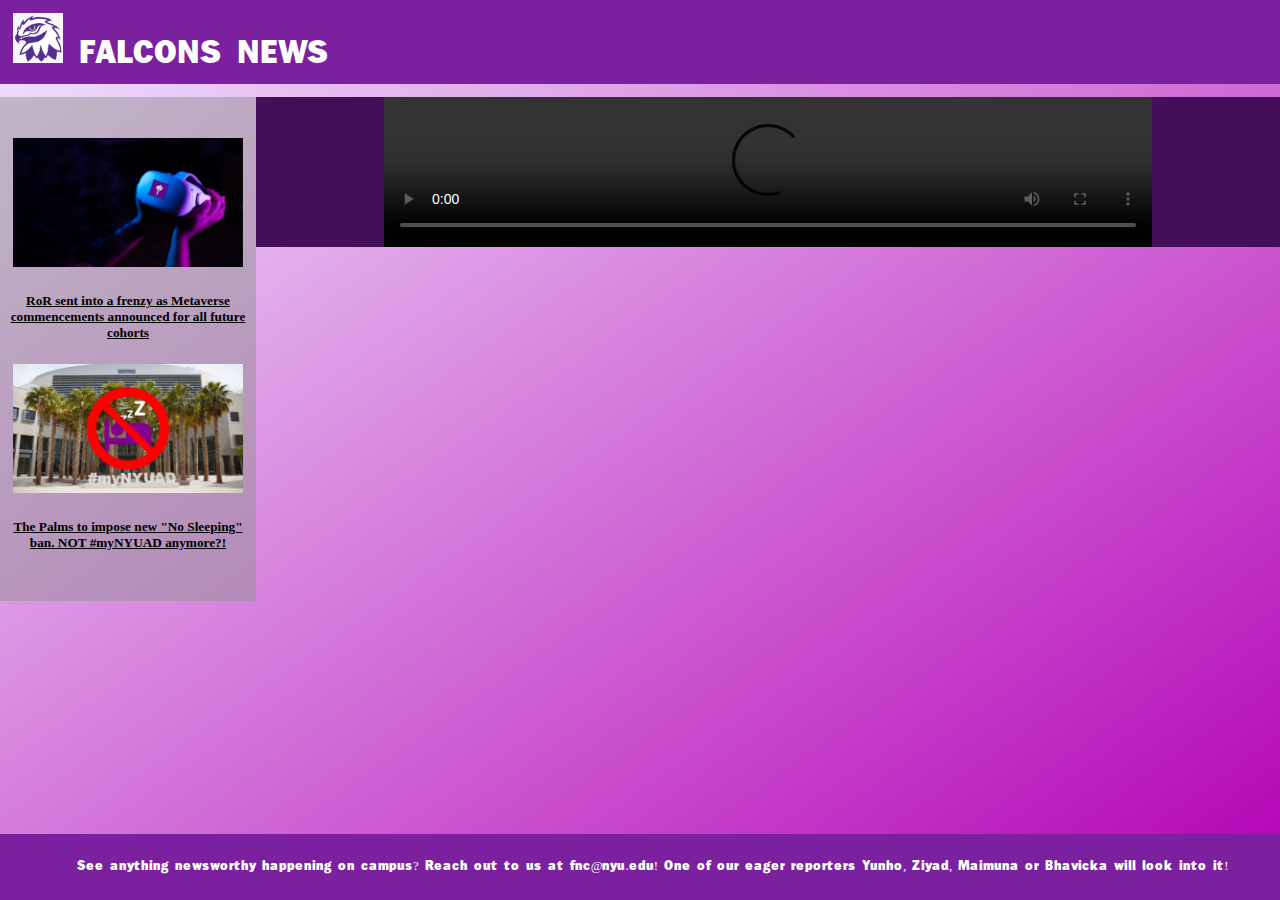
<file: index.html>
<!DOCTYPE html>
<html>

<head>
  <meta charset="utf-8">
  <meta name="viewport" content="width=device-width"> <!-- our website including all elements resizes with width -->   
  <title>Falcons-News</title>
  <link href="style.css" rel="stylesheet" type="text/css" />
  <link rel="stylesheet" href="https://cdn.jsdelivr.net/npm/@fancyapps/ui@4.0/dist/fancybox.css"/>

  
</head>

  <div class="header">
  <a><img src="logo.jpg" width=50 height=50></a>
   FALCONS NEWS

  </div>

  
<body>
<pre></pre>
  <div class="row">
  <div class= "column c1""> <!-- dummy articles with a bit of interactivity -->   
  <pre>  </pre>
    <center> 
      <a href="news.html">
    <div id="headline1"><img src="News1.jpg" width=90% height=25% padding=5%>
    <h5>
      RoR sent into a frenzy as Metaverse commencements announced for all future cohorts
    </h5></div>
    <div id="headline2"><img src="News2.jpg" width=90% height=25% padding=5%>
    <h5>
      The Palms to impose new "No Sleeping" ban. NOT #myNYUAD anymore?!
    </h5></div>
      </a>
    </center>
    <pre>
    </pre>
  </div>

  <div class= " column c2">
<!--     <center> -->
      
<!--       <div class="breaking-news">
        BREAKING NEWS
      </div> -->
      
    <video class='videoc' id="news1" controls>
      
    <source src="https://www.commlab.nyuadim.com/MangS22/bhavicka/intro.mp4" type="video/mp4" >
      Your browser does not support the video tag.
   </video>
<!--     </center> -->
  </div> 

<div class="footer">
  <p>See anything newsworthy happening on campus? Reach out to us at fnc@nyu.edu! One of our eager reporters Yunho, Ziyad, Maimuna or Bhavicka will look into it!</p>
</div>
  
  <div id="map">

    <img src="map-0.65.png" usemap="#image-map">

 <!-- change source of video depending on coordinates that were clicked -->                                              
<map name="image-map">
    <area class="map-button" target="" alt="west" title="west" onclick="changeSource('https://www.commlab.nyuadim.com/MangS22/bhavicka/interview3.mp4')" coords="239,280,95" shape="circle">
    <area class="map-button" target="" alt="c2" title="c2" onclick="changeSource('https://www.commlab.nyuadim.com/MangS22/bhavicka/outro.mp4')" coords="483,157,74" shape="circle">
    <area class="map-button" target="" alt="east" title="east" onclick="changeSource('https://www.commlab.nyuadim.com/MangS22/bhavicka/interview1.mp4')" coords="762,237,75" shape="circle">
    <area class="map-button" target="" alt="central" title="central" onclick="changeSource('https://www.commlab.nyuadim.com/MangS22/bhavicka/interview2.mp4')" coords="491,297,60" shape="circle">
</map>
  
  </div>

<!-- mapping resources -->   
  <script src="https://cdn.jsdelivr.net/npm/@fancyapps/ui@4.0/dist/fancybox.umd.js"></script>
    <script src="https://ajax.googleapis.com/ajax/libs/jquery/3.6.0/jquery.min.js"></script>
                                                                                  
  <script src="script.js"></script>
    
  
</body>



</html>
</file>
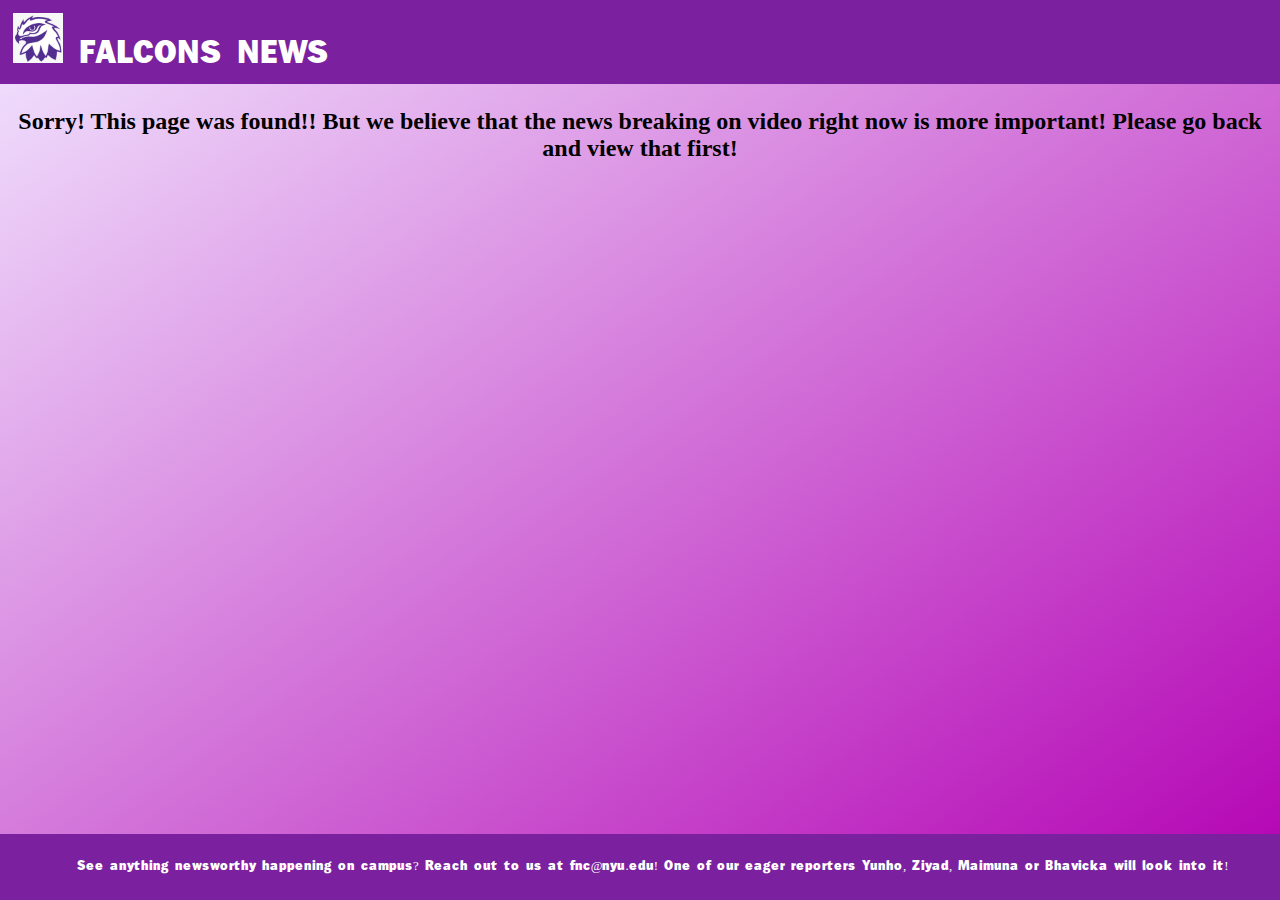
<file: news.html>
<!DOCTYPE html>
<html>

<head>
  <meta charset="utf-8">
  <meta name="viewport" content="width=device-width">
  <title>Falcon-News</title>
  <link href="style.css" rel="stylesheet" type="text/css" />
  <link rel="stylesheet" href="https://cdn.jsdelivr.net/npm/@fancyapps/ui@4.0/dist/fancybox.css"/>

  
</head>




  <div class="header">
  <a><img src="logo.jpg" width=50 height=50></a>
   FALCONS NEWS

  </div>

  

<body>

<h3>
  <p>Sorry! This page was found!! But we believe that the news breaking on video right now is more important! Please go back and view that first!</p>
</h3>


<div class="footer">
  <p>See anything newsworthy happening on campus? Reach out to us at fnc@nyu.edu! One of our eager reporters Yunho, Ziyad, Maimuna or Bhavicka will look into it!</p>
  </div>
  
  <div id="map">

    
  
</body>



</html>
</file>
<file: style.css>
html, body {
  width: 100%;
  height: 100%;
  margin: 0;
  padding: 0;
/*   padding: 0; */
  background-image: linear-gradient(to bottom right, #f2e6ff, #b300b3);
}

/* #f2d9f2
#bf40bf */

@font-face {
  font-family: logoFont;
  src:url("fonts/Wendelin-Fett.ttf");
}

.header {
  background-color: #7b219f; 
  font-family: logoFont;
  font-size: 200%;
  background-size: cover;
  position: relative;
  padding: 1%;
  color: white;
}

.footer {
  position: fixed;
  left: 0;
  bottom: 0;
  width: 100%;
  background-color: #7b219f; 
  font-family: logoFont;
  font-size: 80%;
  padding: 1%;
  text-align: center;
  color: white;
}

.column{
  float: left; 
/*   padding: 10px; */
  /*height: 70%;*/
}

.c1{
  width: 20%;
background-color: rgb(145, 145, 145, 0.5); 
  
}

.c2{
  width: 80%;
/*   height: 50%; */
  background-color: #450e59;
}

a:link{
  color: rgb(0, 0, 0);
}

#headline1:hover{
  background-color: rgb(255, 255, 255, 0.5);
}

#headline2:hover{
  background-color: rgba(255, 255, 255, 0.5);
}

h3{
  text-align:center;
  font-size:150%;
}

.row:after {
  content: "";
  display: table;
  clear: both;
  margin: 0;
  padding: 0;
}

.breaking-news {
  display: block;
  text-align: center;
}

.videoc{
/*   width:100% ; */
/*   height: 75vh; */
  width: 60vw;
  display: block;
  margin: auto;
/*   margin-right: 0; */
  
}

#map {
  display: none;
/*   width: 70vw; */
}

#map img {
/*   width: 150%; */
  display: block;
  margin-left: auto;
  margin-right: auto;
/*   object-fit: cover; */
/*   width: 100%; */
}

.links{
  padding: 1%;
  color: #8d8600;
  size: 10;
  
}
</file>
